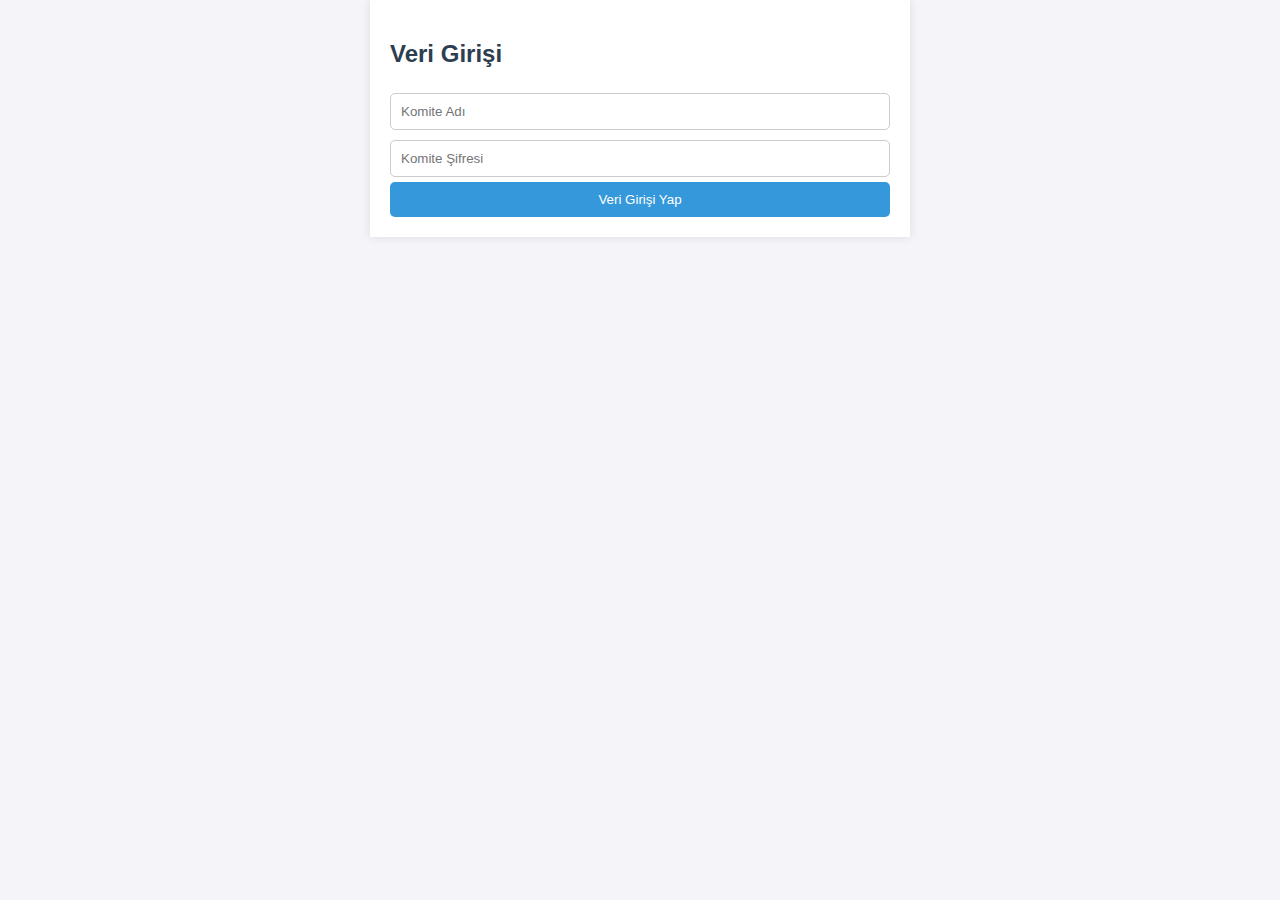
<file: data-entry.html>
<!DOCTYPE html>
<html lang="tr">
<head>
  <meta charset="UTF-8">
  <meta name="viewport" content="width=device-width, initial-scale=1.0">
  <title>Veri Giriş</title>
  <link rel="stylesheet" href="style.css">
  <script defer src="data-entry.js"></script>
</head>
<body>
  <div id="data-entry-container">
    <h2>Veri Girişi</h2>
    <form id="data-entry-form">
      <input type="text" id="committee-name" placeholder="Komite Adı" required>
      <input type="password" id="committee-password" placeholder="Komite Şifresi" required>
      <button type="submit">Veri Girişi Yap</button>
    </form>
    <div id="data-section" class="hidden">
      <input type="text" id="school-name" placeholder="Okul Adı" required>
      <input type="text" id="school-id" placeholder="Okul Numarası" required>
      <input type="text" id="waste-type" placeholder="Atık Türü" required>
      <input type="number" id="waste-amount" placeholder="Atık Miktarı (kg)" required>
      <button id="submit-data">Veri Kaydet</button>
    </div>
  </div>
</body>
</html>
</file>
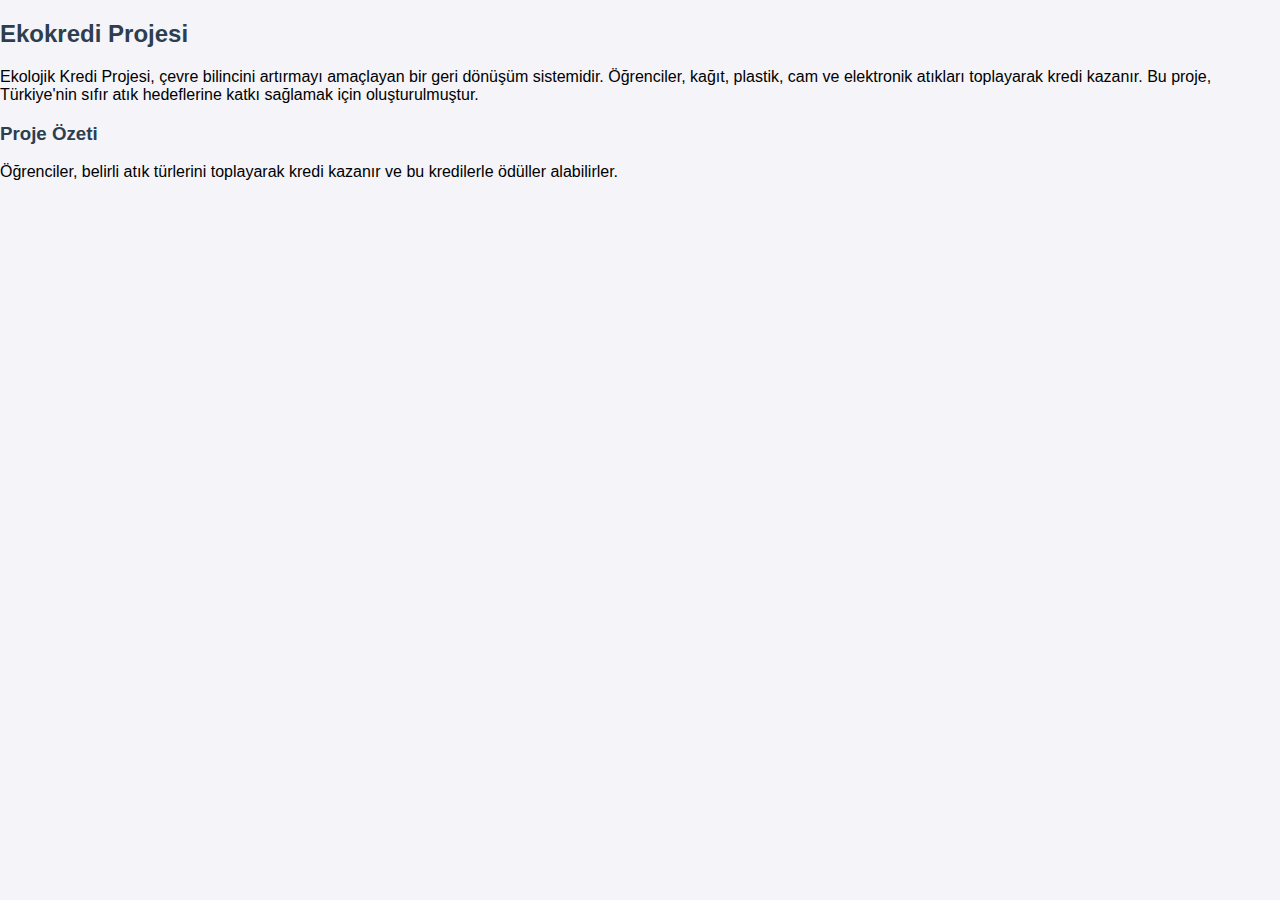
<file: info.html>
<!DOCTYPE html>
<html lang="tr">
<head>
  <meta charset="UTF-8">
  <meta name="viewport" content="width=device-width, initial-scale=1.0">
  <title>Bilgilendirme</title>
  <link rel="stylesheet" href="style.css">
</head>
<body>
  <div id="info-container">
    <h2>Ekokredi Projesi</h2>
    <p>Ekolojik Kredi Projesi, çevre bilincini artırmayı amaçlayan bir geri dönüşüm sistemidir. Öğrenciler, kağıt, plastik, cam ve elektronik atıkları toplayarak kredi kazanır. Bu proje, Türkiye'nin sıfır atık hedeflerine katkı sağlamak için oluşturulmuştur.</p>
    <h3>Proje Özeti</h3>
    <p>Öğrenciler, belirli atık türlerini toplayarak kredi kazanır ve bu kredilerle ödüller alabilirler.</p>
  </div>
</body>
</html>
</file>
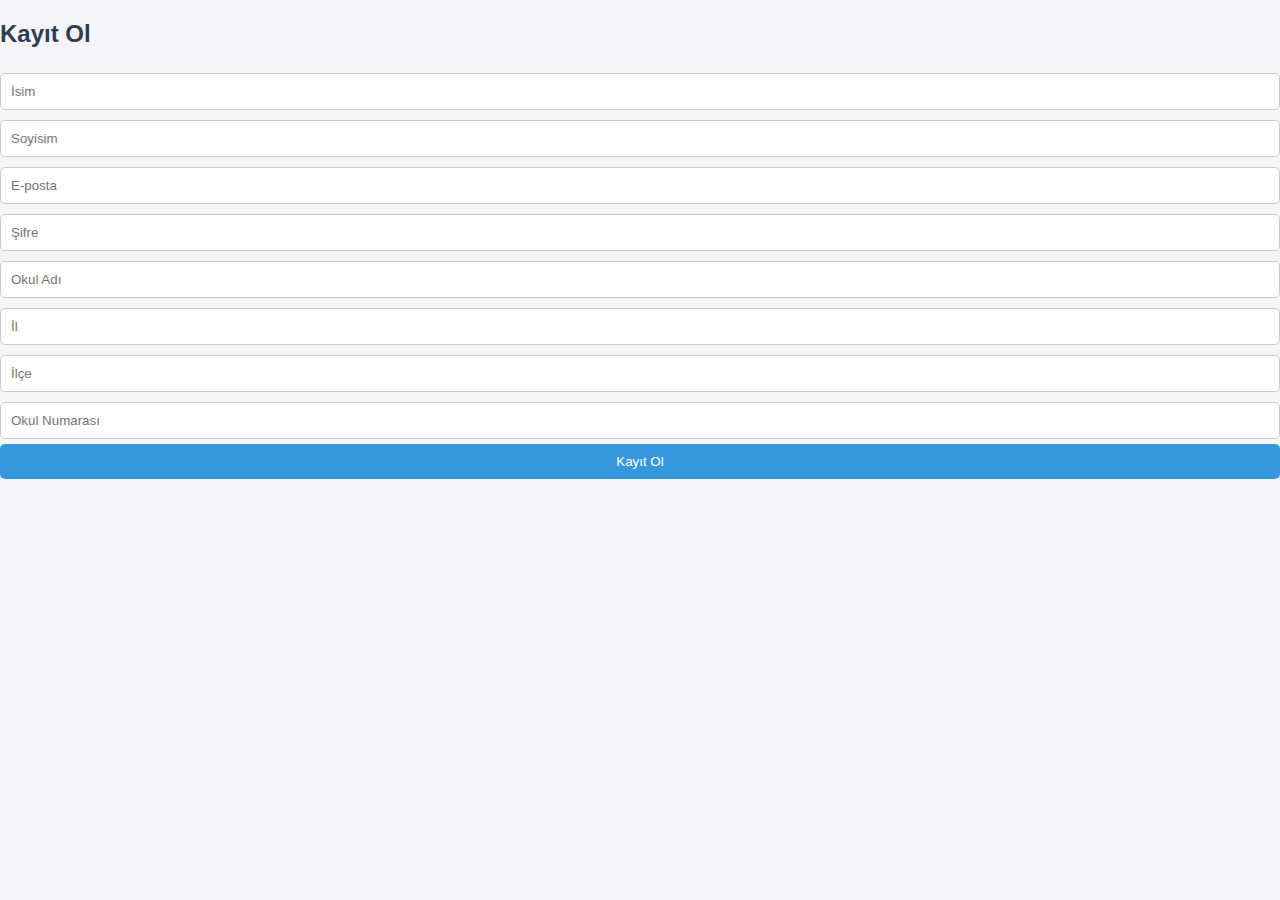
<file: register.html>
<!DOCTYPE html>
<html lang="tr">
<head>
  <meta charset="UTF-8">
  <meta name="viewport" content="width=device-width, initial-scale=1.0">
  <title>Kayıt Ol</title>
  <link rel="stylesheet" href="style.css">
  <script defer src="register.js"></script>
</head>
<body>
  <div id="register-container">
    <h2>Kayıt Ol</h2>
    <form id="register-form">
      <input type="text" id="name" placeholder="İsim" required>
      <input type="text" id="surname" placeholder="Soyisim" required>
      <input type="email" id="email" placeholder="E-posta" required>
      <input type="password" id="password" placeholder="Şifre" required>
      <input type="text" id="school" placeholder="Okul Adı" required>
      <input type="text" id="city" placeholder="İl" required>
      <input type="text" id="district" placeholder="İlçe" required>
      <input type="text" id="school-id" placeholder="Okul Numarası" required>
      <button type="submit">Kayıt Ol</button>
    </form>
  </div>
</body>
</html>
</file>
<file: style.css>
/* Genel stil */
body {
  font-family: Arial, sans-serif;
  margin: 0;
  padding: 0;
  background-color: #f4f4f9;
}

.container {
  width: 100%;
  max-width: 1200px;
  margin: 0 auto;
  padding: 20px;
}

h1, h2, h3 {
  color: #2c3e50;
}

h1 {
  text-align: center;
}

.button {
  display: inline-block;
  padding: 10px 20px;
  margin: 10px;
  text-align: center;
  background-color: #27ae60;
  color: white;
  text-decoration: none;
  border-radius: 5px;
}

.button:hover {
  background-color: #2ecc71;
}

/* Hamburger menü */
.navbar {
  display: flex;
  justify-content: space-between;
  align-items: center;
  background-color: #2980b9;
  padding: 10px;
  color: white;
}

#menu {
  display: none;
  background-color: #34495e;
  position: absolute;
  top: 50px;
  right: 20px;
  border-radius: 5px;
  padding: 10px;
}

#menu a {
  color: white;
  text-decoration: none;
  display: block;
  padding: 5px 0;
}

#menu a:hover {
  background-color: #16a085;
}

.menu-hidden {
  display: none;
}

/* Formlar */
form {
  display: flex;
  flex-direction: column;
}

input {
  padding: 10px;
  margin: 5px 0;
  border-radius: 5px;
  border: 1px solid #ccc;
}

button[type="submit"] {
  background-color: #3498db;
  color: white;
  border: none;
  padding: 10px;
  border-radius: 5px;
  cursor: pointer;
}

button[type="submit"]:hover {
  background-color: #2980b9;
}

#data-entry-container {
  width: 100%;
  max-width: 500px;
  margin: 0 auto;
  background-color: white;
  padding: 20px;
  box-shadow: 0 0 10px rgba(0, 0, 0, 0.1);
}

.hidden {
  display: none;
}
</file>
